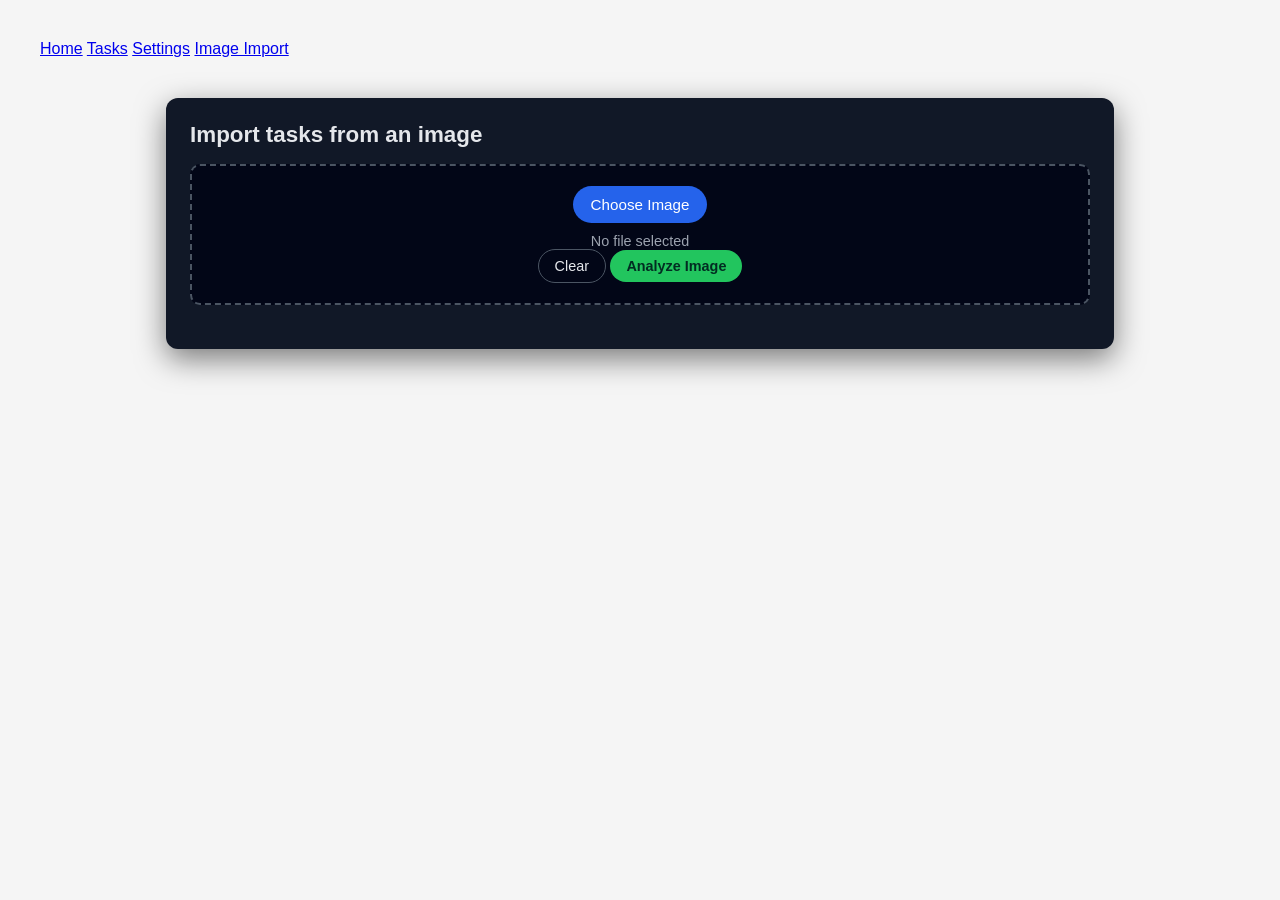
<file: AI Project/interface/image_import.html>
<!DOCTYPE html>
<html lang="en">
<head>
    <meta charset="UTF-8">
    <title>Image Import - AI Task Manager</title>
    <link rel="stylesheet" href="style.css">
</head>

<body>

    <div class="top-nav">
        <a href="/">Home</a>
        <a href="/tasks">Tasks</a>
        <a href="/settings">Settings</a>
        <a href="/image_import" class="active">Image Import</a>
    </div>

    <div class="pdf-container">

        <div class="pdf-header">
            <div class="pdf-title">Import tasks from an image</div>
        </div>

        <div class="pdf-upload-area">
            <label for="imgInput" class="pdf-upload-label">Choose Image</label>
            <input type="file" id="imgInput" accept="image/*">
            <div class="pdf-filename" id="imgFilename">No file selected</div>

            <div class="pdf-actions">
                <button class="btn-secondary" onclick="clearPreview()">Clear</button>
                <button class="btn-primary" id="analyzeBtn" onclick="uploadImage()" disabled>
                    Analyze Image
                </button>
            </div>
        </div>

        <div id="loading" class="loading" style="display:none;">
            <div class="spinner"></div>
            <p>Analyzing image…</p>
        </div>

        <div id="previewSection" style="display:none;">
            <h3>Preview extracted tasks</h3>

            <div class="preview-controls">
                <button class="btn-secondary" onclick="toggleSelectAll()">Select All</button>
                <button class="btn-secondary" onclick="toggleSelectAll(false)">Unselect All</button>
            </div>

            <table id="previewTable">
                <thead>
                    <tr>
                        <th>Select</th>
                        <th>Task</th>
                        <th>Type</th>
                        <th>Due Date</th>
                        <th>Priority</th>
                        <th>Status</th>
                    </tr>
                </thead>
                <tbody></tbody>
            </table>

            <div class="preview-actions">
                <button class="btn-secondary" onclick="clearPreview()">Cancel</button>
                <button class="btn-primary" onclick="confirmImageTasks()">Confirm & Save</button>
            </div>
        </div>
    </div>

<script>
let previewTasks = [];

const imgInput = document.getElementById("imgInput");
const imgFilename = document.getElementById("imgFilename");
const analyzeBtn = document.getElementById("analyzeBtn");
const previewSection = document.getElementById("previewSection");
const previewTableBody = document.querySelector("#previewTable tbody");
const loading = document.getElementById("loading");

imgInput.addEventListener("change", () => {
    if (imgInput.files.length > 0) {
        imgFilename.textContent = imgInput.files[0].name;
        analyzeBtn.disabled = false;
    } else {
        imgFilename.textContent = "No file selected";
        analyzeBtn.disabled = true;
    }
});

function statusBadgeClass(status) {
    return "status-badge status-" + status.toLowerCase().replace(" ", "-");
}

function priorityBadgeClass(priority) {
    return "priority-badge priority-" + priority.toLowerCase();
}

async function uploadImage() {
    if (imgInput.files.length === 0) return;

    analyzeBtn.disabled = true;
    loading.style.display = "block";

    const file = imgInput.files[0];
    const form = new FormData();
    form.append("file", file);

    try {
        const res = await fetch("/api/upload_image_preview", {
            method: "POST",
            body: form
        });

        const tasks = await res.json();
        previewTasks = tasks;
        renderPreviewTable();
        previewSection.style.display = "block";

    } catch (err) {
        alert("Error analyzing image.");
    } finally {
        loading.style.display = "none";
        analyzeBtn.disabled = false;
    }
}

function renderPreviewTable() {
    previewTableBody.innerHTML = "";

    previewTasks.forEach((t, idx) => {
        const tr = document.createElement("tr");

        const tdCheck = document.createElement("td");
        const check = document.createElement("input");
        check.type = "checkbox";
        check.checked = true;
        check.dataset.index = idx;
        tdCheck.appendChild(check);

        const tdName = document.createElement("td");
        const inputName = document.createElement("input");
        inputName.value = t.name;
        inputName.oninput = () => t.name = inputName.value;
        tdName.appendChild(inputName);

        const tdType = document.createElement("td");
        const inputType = document.createElement("input");
        inputType.value = t.type;
        inputType.oninput = () => t.type = inputType.value;
        tdType.appendChild(inputType);

        const tdDue = document.createElement("td");
        const inputDue = document.createElement("input");
        inputDue.type = "date";
        inputDue.value = t.due;
        inputDue.oninput = () => t.due = inputDue.value;
        tdDue.appendChild(inputDue);

        const tdPriority = document.createElement("td");
        tdPriority.innerHTML = `<span class="${priorityBadgeClass(t.priority)}">${t.priority}</span>`;

        const tdStatus = document.createElement("td");
        tdStatus.innerHTML = `<span class="${statusBadgeClass(t.status)}">${t.status}</span>`;

        tr.appendChild(tdCheck);
        tr.appendChild(tdName);
        tr.appendChild(tdType);
        tr.appendChild(tdDue);
        tr.appendChild(tdPriority);
        tr.appendChild(tdStatus);

        previewTableBody.appendChild(tr);
    });
}

function toggleSelectAll(select = true) {
    document.querySelectorAll("#previewTable tbody input[type='checkbox']")
        .forEach(cb => cb.checked = select);
}

async function confirmImageTasks() {
    const selected = [];

    document.querySelectorAll("#previewTable tbody input[type='checkbox']").forEach(cb => {
        if (cb.checked) selected.push(previewTasks[cb.dataset.index]);
    });

    if (selected.length === 0) {
        alert("No tasks selected.");
        return;
    }

    const res = await fetch("/api/confirm_image_tasks", {
        method: "POST",
        headers: { "Content-Type": "application/json" },
        body: JSON.stringify(selected)
    });

    const data = await res.json();
    alert("Tasks added: " + data.added);
    clearPreview();
}

function clearPreview() {
    previewTasks = [];
    previewTableBody.innerHTML = "";
    previewSection.style.display = "none";
    imgInput.value = "";
    imgFilename.textContent = "No file selected";
    analyzeBtn.disabled = true;
}
</script>

</body>
</html>
</file>
<file: AI Project/interface/style.css>
body {
    font-family: Arial, sans-serif;
    background: #f5f5f5;
    margin: 0;
    padding: 40px;
}

.container {
    max-width: 900px;
    margin: auto;
}

header h1 {
    text-align: center;
    margin-bottom: 5px;
}

.subtitle {
    text-align: center;
    color: #555;
    margin-bottom: 30px;
}

.nav {
    display: flex;
    justify-content: center;
    gap: 20px;
    margin-bottom: 30px;
}

.nav a {
    text-decoration: none;
    color: #0078ff;
    font-weight: bold;
}

.nav a.active {
    border-bottom: 2px solid #0078ff;
}

.card {
    background: white;
    padding: 25px;
    border-radius: 10px;
    margin-bottom: 40px;
    box-shadow: 0 2px 10px rgba(0,0,0,0.1);
}

.input-row {
    display: flex;
    gap: 10px;
}

input[type="text"] {
    flex: 1;
    padding: 12px;
    border-radius: 8px;
    border: 1px solid #ccc;
}

button {
    padding: 12px 20px;
    background: #0078ff;
    color: white;
    border: none;
    border-radius: 8px;
    cursor: pointer;
}

button:hover {
    background: #005fcc;
}

.features {
    display: grid;
    grid-template-columns: repeat(2, 1fr);
    gap: 20px;
}

.feature-box {
    background: white;
    padding: 20px;
    border-radius: 10px;
    box-shadow: 0 2px 10px rgba(0,0,0,0.1);
}

.quick-links {
    text-align: center;
    margin-top: 40px;
}

.btn {
    padding: 12px 20px;
    background: #0078ff;
    color: white;
    text-decoration: none;
    border-radius: 8px;
    margin: 10px;
    display: inline-block;
}

.btn.secondary {
    background: #555;
}

/* ================================
   IMAGE IMPORT PAGE
================================ */

.pdf-container {
    max-width: 900px;
    margin: 40px auto;
    background: #111827;
    padding: 24px;
    border-radius: 12px;
    color: #e5e7eb;
    box-shadow: 0 10px 30px rgba(0,0,0,0.5);
}

.pdf-header {
    display: flex;
    justify-content: space-between;
    align-items: center;
    margin-bottom: 16px;
}

.pdf-title {
    font-size: 1.4rem;
    font-weight: 600;
}

.pdf-upload-area {
    border: 2px dashed #4b5563;
    border-radius: 10px;
    padding: 20px;
    text-align: center;
    margin-bottom: 20px;
    background: #020617;
}

.pdf-upload-area input[type="file"] {
    display: none;
}

.pdf-upload-label {
    display: inline-block;
    padding: 10px 18px;
    background: #2563eb;
    color: white;
    border-radius: 999px;
    cursor: pointer;
    font-size: 0.95rem;
    font-weight: 500;
}

.pdf-upload-label:hover {
    background: #1d4ed8;
}

.pdf-filename {
    margin-top: 10px;
    font-size: 0.9rem;
    color: #9ca3af;
}

.btn-primary {
    padding: 8px 16px;
    border-radius: 999px;
    border: none;
    background: #22c55e;
    color: #022c22;
    font-weight: 600;
    cursor: pointer;
    font-size: 0.9rem;
}

.btn-secondary {
    padding: 8px 16px;
    border-radius: 999px;
    border: 1px solid #4b5563;
    background: transparent;
    color: #e5e7eb;
    cursor: pointer;
    font-size: 0.9rem;
}

.loading {
    text-align: center;
    margin-top: 20px;
}

.spinner {
    width: 40px;
    height: 40px;
    border: 4px solid #4b5563;
    border-top-color: #22c55e;
    border-radius: 50%;
    animation: spin 0.8s linear infinite;
}

@keyframes spin {
    to { transform: rotate(360deg); }
}
</file>
